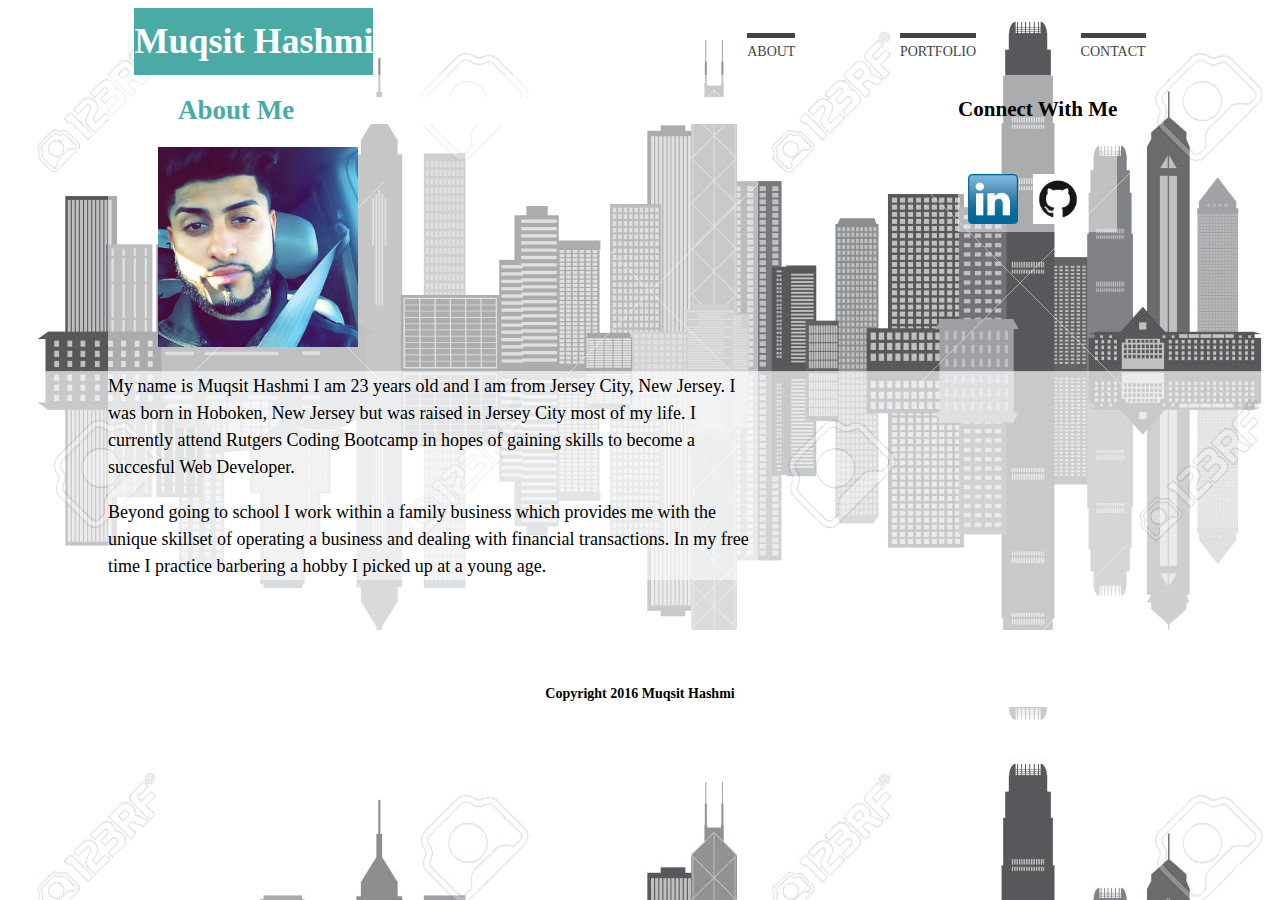
<file: index.html>
<!DOCTYPE html>
<html>
<head>
	<title>Muqsit Hashmi Basic Portfolio</title>

	<link rel="stylesheet" type="text/css" href="assets/css/style.css">
	<meta name="viewport" content="width=device-width, initial-scale=1"/>




</head>

	<style type="text/css">
		body{
			background: url(assets/images/city_skyline.jpg);
			max-width: 100%;
			}
</style>

<header>

	<div class="container">

	<h1 class="name">Muqsit Hashmi </h1>

	<nav>
		<ul>
			<li><a href="index.html">About</a></li>
			<li><a href="portfolio.html">Portfolio</a></li>
			<li><a href="contact.html">Contact</a></li>
		</ul>
	</nav>

	</div>
</header>


<body>
	
	<div class="wrapper">

	<section id="Main-Bio">

	<h2> About Me </h2>

	<img src="assets/images/me.jpg" height="200px" width="200px" alt="Your Name"
	id="bio-image">


	<p> My name is Muqsit Hashmi I am 23 years old and I am from Jersey City, New Jersey. I was born in Hoboken, New Jersey but was raised in Jersey City most of my life. I currently attend Rutgers Coding Bootcamp in hopes of gaining skills to become a succesful Web Developer. </p>

	<p1> Beyond going to school I work within a family business which provides me with the unique skillset of operating a business and dealing with financial transactions. In my free time I practice barbering a hobby I picked up at a young age.</p1>

	</section>

</div>

	<div class="Contact-Info">



	<h3> Connect With Me </h3>

	<ul>

		<li>
			<a href="http://www.linkedin.com/in/muqsithashmi123" target="_blank"><img src="assets/images/linked.png" alt="linkedin" height="50px" width="50px" border="0"/>
			</a> 
		</li>

		<li>
			<a href="https://github.com/MuqsitH12" target="_blank"><img src="assets/images/Github.png"
	 alt="Github" height="50px" width="50px" border="0"/>
	</a>
	</li>

	</div>


<!-- footer -->
	
	<div class="footer">Copyright 2016 Muqsit Hashmi </div>

</body>
</html>
</file>
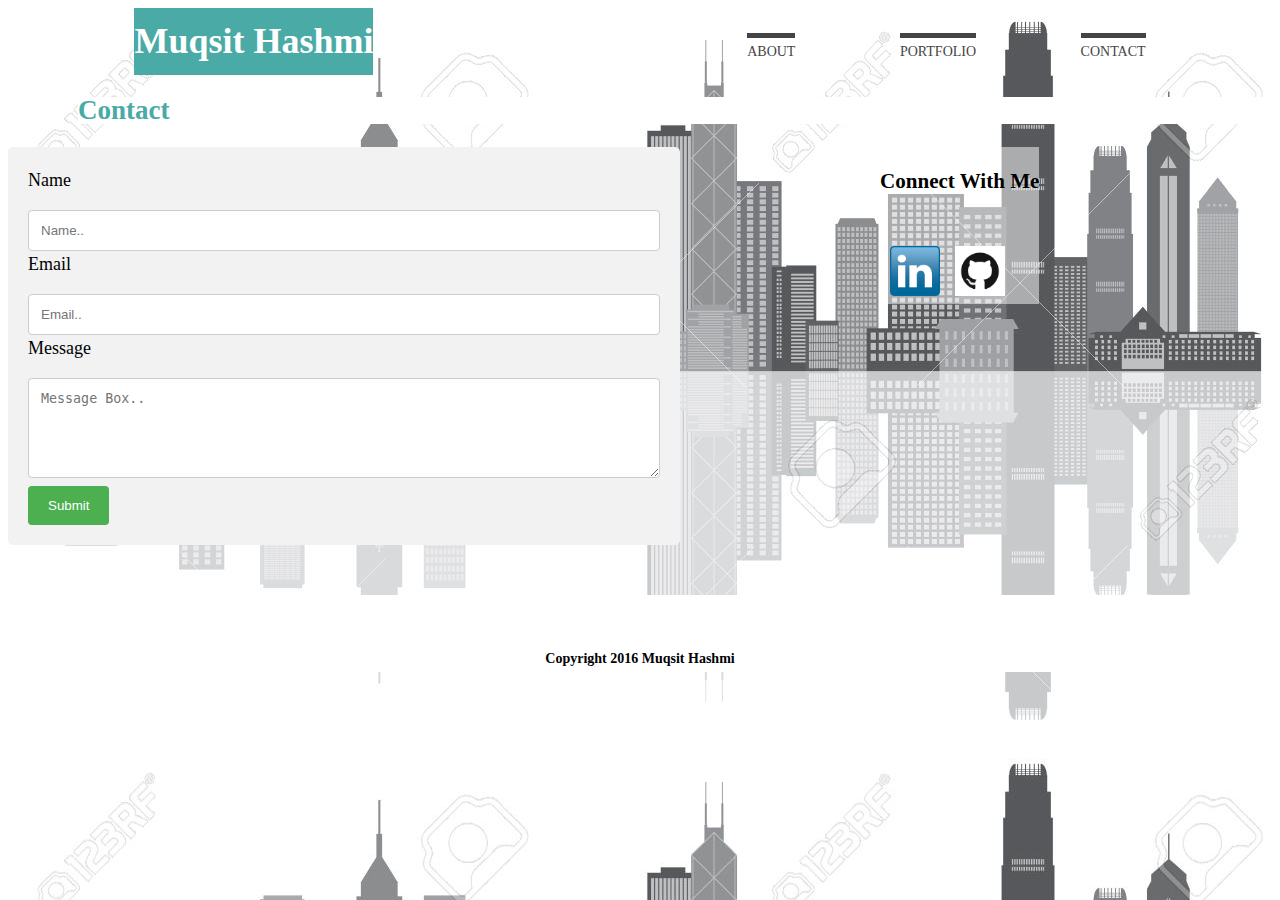
<file: contact.html>
<!DOCTYPE html>
<html>
<head>
	<title>Contact</title>	

	<link rel="stylesheet" type="text/css" href="assets/css/style.css">
	<meta name="viewport" content="width=device-width, initial-scale=1"/>

</head>
	<style type="text/css">
		body{
		background: url(assets/images/city_skyline.jpg);
		max-width: 100%;
			}
</style>

<header>
	<div class="container">

	<h1 class= "Contact">Muqsit Hashmi</h1>
	
	<nav>
		<ul>
			<li><a href="index.html">About</a></li>
			<li><a href="portfolio.html">Portfolio</a></li>
			<li><a href="contact.html">Contact</a></li>
		</ul>
	</nav>

	</div>
</header>

<body>
	<h2> Contact</h2>
	<div class="container1">
		<form action="/action_page.php">

			<label for="fname">Name</label>
			<input type="text" id="fname" name="Name"
		placeholder="Name..">

			<label for="ename">Email</label>
			<input type="text" id="ename" name="Email"
		placeholder="Email..">

			<label for="Message">Message</label>
			<textarea id="Message" name="Message" 
		placeholder="Message Box.." style="height:100px" style="width:200px"></textarea>

			<input type="submit" value="Submit">

		</form>

	</div>

<div class="Contact-Info">

<h3> Connect With Me </h3>


	<ul>

		<li>
			<a href="http://www.linkedin.com/in/muqsithashmi123" target="_blank"><img src="assets/images/linked.png" alt="linkedin" height="50px" width="50px" border="0"/>
			</a> 
		</li>

		<li>
			<a href="https://github.com/MuqsitH12" target="_blank"><img src="assets/images/Github.png"
	 alt="Github" height="50px" width="50px" border="0"/>
	</a>
	</li>

	</ul>

	</div>	
	
<!-- footer -->

	<div class="footer">Copyright 2016 Muqsit Hashmi </div>

	
</body>
</html>
</file>
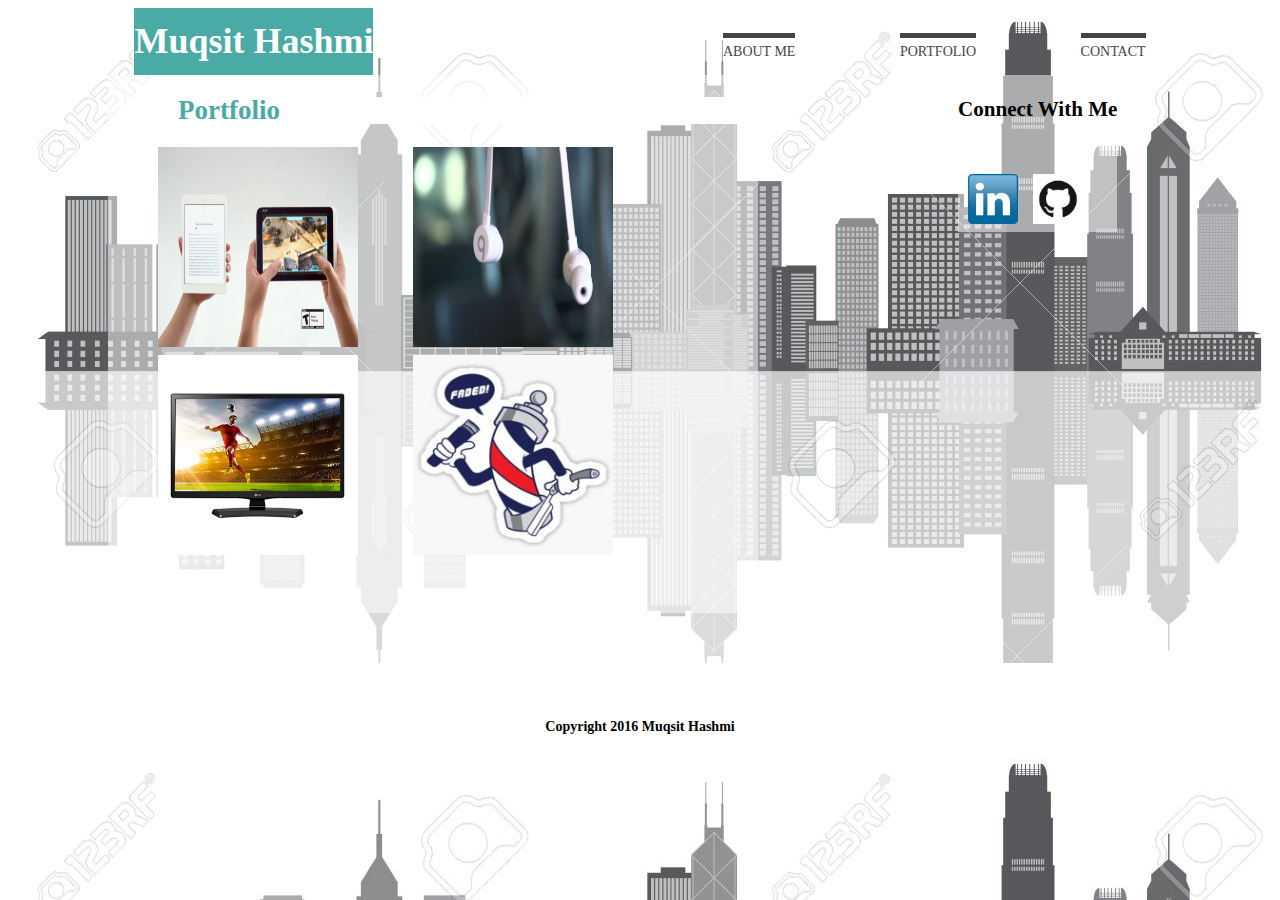
<file: portfolio.html>
<!DOCTYPE html>
<html>
<head>
	<title>Portfolio</title>

	<link rel="stylesheet" type="text/css" href="assets/css/style.css">
	<meta name="viewport" content="width=device-width, initial-scale=1"/>

<!-- Nav bar -->
</head>

	<style type="text/css">
		body{
		background: url(assets/images/city_skyline.jpg);
		max-width: 100%;
		}
</style>

<header>
	<div class="container">

	<h1 class="Portfolio">Muqsit Hashmi</h1>

	<nav>
		<ul>
			<li><a href="index.html">About Me</a></li>
			<li><a href="portfolio.html">Portfolio</a></li>
			<li><a href="contact.html">Contact</a></li>
		</ul>
	</nav>

	</div>
</header>

<body>

	<div class="wrapper">

	<section id="container2">

	<h2>Portfolio</h2>

	<img src="assets/images/tablet_pic.jpg" height="200px" width="200px" alt="Tablet" id="tablet-pic">

	<img src="assets/images/beats_pic.jpg" height="200px" width="200px" alt="Headphones" id="beats-pic">
	
	<img src="assets/images/soccer_pic.jpg" height="200px" width="200px" alt="Soccer" id="soccer-pic">

	<img src="assets/images/barber_pic.jpg" height="200px" width="200px" alt="Barber" id="barber-pic">


</section>



<!-- contact info -->
	<div class="Contact-Info">


<h3> Connect With Me </h3>


	<ul>

		<li>
			<a href="http://www.linkedin.com/in/muqsithashmi123" target="_blank"><img src="assets/images/linked.png" alt="linkedin" height="50px" width="50px" border="0"/>
			</a> 
		</li>

		<li>
			<a href="https://github.com/MuqsitH12" target="_blank"><img src="assets/images/Github.png"
	 alt="Github" height="50px" width="50px" border="0"/>
	</a>
	</li>

	</ul>

	</div>	

<!-- footer -->

	<div class="footer">Copyright 2016 Muqsit Hashmi </div>






</body>
</html>
</file>
<file: assets/css/style.css>
head{
	background-color: #4aaaa5;
	margin:0;
	padding:0;
	color:#777777;
}

header::after{
	content: '';
	display: table;
	clear: both;
	background:#55d6aa;
}

nav{
	float: right;
}


nav ul{
	margin:0;
	padding:0;
	list-style: none;
}

nav li{
	display:inline-block;
	margin-left: 100px;
	padding-top: 25px;
	position: relative;
}

nav a{
	content:'';
	display:block;
	position: relative;
	width: 100%;
	color: #444;
	text-decoration:none;
	text-transform: uppercase;
	font-size: 14px;
	top: 0;
}

nav a: hover{
	color:#000;
}

nav a::before{
	content:'';
	display: block;
	height: 5px;
	width: 100%;
	background-color: #444;

}

body{
	border-color: #dddddd;
	line-height: 150%;
	font-family: "Georgia","Times New Roman","Times","Serif";
	font-size: 18px;
	/*line-height: 150%;*/
}

h1{
	color:#ffffff;
	background-color:#4aaaa5;
	border-color: #cccccc;
	margin:0;
	float: left;
	padding-top: 20px;
	padding-bottom: 20px;
}

h2{
	background-color:#ffffff;
	color:#4aaaa5;
	border-color: #dddddd;
	margin-left: 70px;
}

.container {
	width: 80%;
	margin: 0 auto;
}

#Main-Bio{
	float: left;
	margin-left: 100px;

}

#bio-image{
	margin-left: 50px;
}
	

#Main-Bio{
	max-width: 650px;
	background-color: rgba(255, 255, 255, 0.5);
	border-color: #ffffff;
}

.Contact-Info{
	max-width: 270px;
	background-color: rgba(255,255,255,0.5);
	border-color: #ffffff;
}

.Contact-Info{
	float: left;
	margin-left: 200px;
	position: relative;
	
}

.Contact-Info ul {
	margin: 0;
	padding: 0;
	list-style: none;
}

.Contact-Info li{
	display:inline-block;
	margin-left: 10px;
	padding-top: 30px;
	position: relative;
}

.Contact-Info img { 
	width: 50px;
	height: 50px;

}

#bio-image{
	margin-right: 20px;
	width: 200px;
	height: 200px;
}

input[type=text], select, textarea {
	width:100%; 
	padding:12px; 
	border:1px solid #ccc;
	border-radius: 4px; 
	box-sizing: border-box; 
	margin-top: 6px;
	margin-top: 16px;
	resize: vertical;
}

input[type=submit] {
	background-color: #4CAF50;
	color: white;
	padding: 12px 20px;
	border: none;
	border-radius: 4px;
	cursor:pointer;
}

input[type=submit]:hover {
	background-color: #45a049;
}

.container1 {
	border-radius: 5px;
	background-color: #f2f2f2;
	padding: 20px;
	width: 50%;
	content: '';
	display: table;
	clear: both;
	float: left;
}

#container2{
	float: left;
	margin-left: 100px;

}

#tablet-pic{
	margin-left: 50px;
}

#beats-pic{
	margin-left: 50px;
}

#soccer-pic{
	margin-bottom: 50px;
	margin-left: 50px;
}

#barber-pic{
	margin-bottom: 50px;
	margin-left: 50px;
}

#container2{
	max-width: 650px;
	background-color: rgba(255, 255, 255, 0.5);
	border-color: #ffffff;
}

.footer{
	width: 100%;
	margin-top: 50px;
	margin-bottom: 0 auto;
	padding-top: 50px;
	position: relative;
	float: left;
	text-align: center;
	font-weight: bold;
	font-size: 14px;
	color: black;
	background-color: #ffffff
}

/*media queriy*/

@media screen and(max-width: 960px){
	body, html {
		overflow-x: hidden;
		background-image: none;
		/*background-color: #518ea5;*/
	}

	header{
		/*background-color: #518ea5;*/
	}
	.wrapper{
		width: 100%;
		padding: 20px;
		/*background-color: #518ea5;*/
	}
	#Main-Bio{
		width: 100%;
		padding: 20px;
		/*background-color: #518ea5;*/
		float: none;
		margin: 0px;
	}
	.Contact-Info{
		width: 100%;
		/*background-color: #518ea5;*/
		/*margin: 0px;*/
	}

	.container {
		width: 100%;
		padding: 20px;
		/*background-color: #518ea5;*/
	}
	.name {
		width: 100%;
		padding-top: 20px;
		/*background-color: #518ea5;*/

	}

	#bio-image{
		margin: 0px;
		width: 100%;
		height: auto;
	}
	#container2{
		width: 100%;
		padding: 20px;
		/*background-color: #518ea5;*/
		float: none;
		margin: 0px;
		margin: 10%;
	}
	#tablet-pic{
		margin: 0px;
		width: 100%;
		height: auto;
	}
	#soccer-pic{
		margin: 0px;
		width: 100%;
		height: auto;
	}
	#beats-pic{
		margin: 0px;
		width: 100%;
		height: auto;
	}
	#tablet-pic{
		margin: 0px;
		width: 100%;
		height: auto;
	}
	#barber-pic{
		margin: 0px;
		width: 100%;
		height: auto;
	}

}




@media screen and (max-width: 768px) {
	body, html{
		overflow-x: hidden;
		background-image: none;
		/*background-color: #518ea5;*/
	}
	nav{
		position: relative;
		right: 20%;

	}

	header{
		/*background-color: #518ea5;*/
	}
	.wrapper{
		padding: 20px;
		/*background-color: #518ea5;*/
	}
	#Main-Bio{
		width: 100%;
		padding: 20px;
		/*background-color: #518ea5;*/
		float: none;
		margin: 0px;
	}
	.Contact-Info{
		width: 100%;
		/*background-color: #518ea5;*/
		margin: 0px;
	}

	.container {
		width: 100%;
		padding: 20px;
		/*background-color: #518ea5;*/
	}
	.name {
		width: 100%;
		padding-top: 20px;
		/*background-color: #518ea5;*/

	}

	#bio-image{
		margin: 0px;
		width: 100%;
		height: auto;
	}
	#container2{
		width: 100%;
		padding: 20px;
		/*background-color: #518ea5;*/
		float: none;
		margin: 0px;
		margin: 10%;
	}
	#tablet-pic{
		margin: 0px;
		width: 100%;
		height: auto;
	}
	#soccer-pic{
		margin: 0px;
		width: 100%;
		height: auto;
	}
	#beats-pic{
		margin: 0px;
		width: 100%;
		height: auto;
	}
	#tablet-pic{
		margin: 0px;
		width: 100%;
		height: auto;
	}
	#barber-pic{
		margin: 0px;
		width: 100%;
		height: auto;
	}

	
}

@media screen and(max-width: 640px){
	body, html {
		overflow-x: hidden;
		background-image: none;
		background-color: #518ea5;
	}

	header{
		background-color: #518ea5;
	}
	.wrapper{
		padding: 20px;
		background-color: #518ea5;
	}
	#Main-Bio{
		width: 100%;
		padding: 20px;
		background-color: #518ea5;
		float: none;
		margin: 0px;
	}
	.Contact-Info{
		width: 100%;
		background-color: #518ea5;
		/*margin: 0px;*/
	}

	.container {
		width: 100%;
		padding: 20px;
		background-color: #518ea5;
	}
	.name {
		width: 100%;
		padding-top: 20px;
		background-color: #518ea5;

	}

	#bio-image{
		margin: 0px;
		width: 100%;
		height: auto;
	}
	#container2{
		width: 100%;
		padding: 20px;
		background-color: #518ea5;
		float: none;
		margin: 0px;
		margin: 10%;
	}
	#tablet-pic{
		margin: 0px;
		width: 100%;
		height: auto;
	}
	#soccer-pic{
		margin: 0px;
		width: 100%;
		height: auto;
	}
	#beats-pic{
		margin: 0px;
		width: 100%;
		height: auto;
	}
	#tablet-pic{
		margin: 0px;
		width: 100%;
		height: auto;
	}
	#barber-pic{
		margin: 0px;
		width: 100%;
		height: auto;
	}

	
}
</file>
